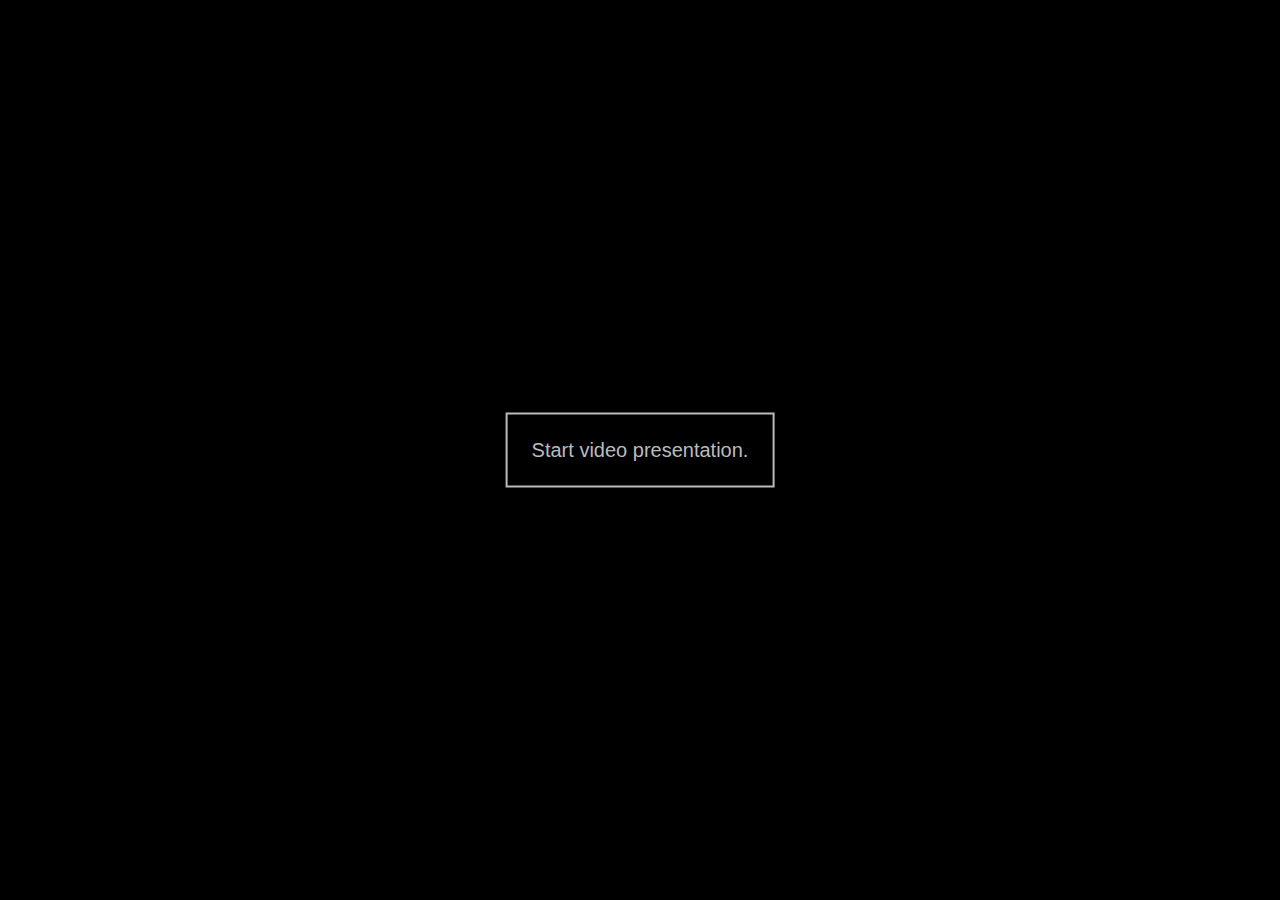
<file: musicproject/index.html>
<!DOCTYPE html>
<html style="background: #000" lang="en">
<head>
    <meta charset="UTF-8">
    <meta http-equiv="X-UA-Compatible" content="IE=edge">
    <meta name="viewport" content="width=device-width, initial-scale=1.0">
    <title>Midelight Presentation</title>
    <link rel="stylesheet" href="midelightpresentations/default.css">
</head>
<body>
    <div id="modal">
        <div class="menu">
            <h1>Midelight Presentations' Panel</h1>
            <div class="stats">
                <div class="time">
                    <time id="timepresenting"></time>
                    <a>Time presenting</a>
                </div>
                <div class="time">
                    <time id="clicks">0</time>
                    <a>Clicks</a>
                </div>
                <div class="time">
                    <time id="vidclicks">0</time>
                    <a>Video clicks</a>
                </div>
                <div class="time">
                    <time id="keyclicks">0</time>
                    <a>Keyboard clicks</a>
                </div>
            </div>
            <a id="current">Current slide: </a>
        </div>
    </div>
    <button id="start">Start video presentation.</button>
    <video id="1" autoplay muted>
        <source src="muzikaanimations_AME/1.mp4" type="video/mp4">
        Your browser does not support HTML video.
    </video>
    <video id="2" autoplay muted>
        <source src="muzikaanimations_AME/2.mp4" type="video/mp4">
        Your browser does not support HTML video.
    </video>
    <video id="3" autoplay muted>
        <source src="muzikaanimations_AME/3.mp4" type="video/mp4">
        Your browser does not support HTML video.
    </video>
    <video id="4" autoplay muted>
        <source src="muzikaanimations_AME/4.mp4" type="video/mp4">
        Your browser does not support HTML video.
    </video>
    <video id="5" autoplay muted>
        <source src="muzikaanimations_AME/5.mp4" type="video/mp4">
        Your browser does not support HTML video.
    </video>
    <video id="6" autoplay muted>
        <source src="muzikaanimations_AME/6.mp4" type="video/mp4">
        Your browser does not support HTML video.
    </video>
    <video id="7" autoplay muted>
        <source src="muzikaanimations_AME/7.mp4" type="video/mp4">
        Your browser does not support HTML video.
    </video>
    <video id="8" autoplay muted>
        <source src="muzikaanimations_AME/8.mp4" type="video/mp4">
        Your browser does not support HTML video.
    </video>
    <video id="9" autoplay muted>
        <source src="muzikaanimations_AME/9.mp4" type="video/mp4">
        Your browser does not support HTML video.
    </video>
    <video id="10" autoplay muted>
        <source src="muzikaanimations_AME/10.mp4" type="video/mp4">
        Your browser does not support HTML video.
    </video>
    <video id="11" autoplay muted>
        <source src="muzikaanimations_AME/11.mp4" type="video/mp4">
        Your browser does not support HTML video.
    </video>
    <script src="midelightpresentations/core.js"></script>
</body>
</html>
</file>
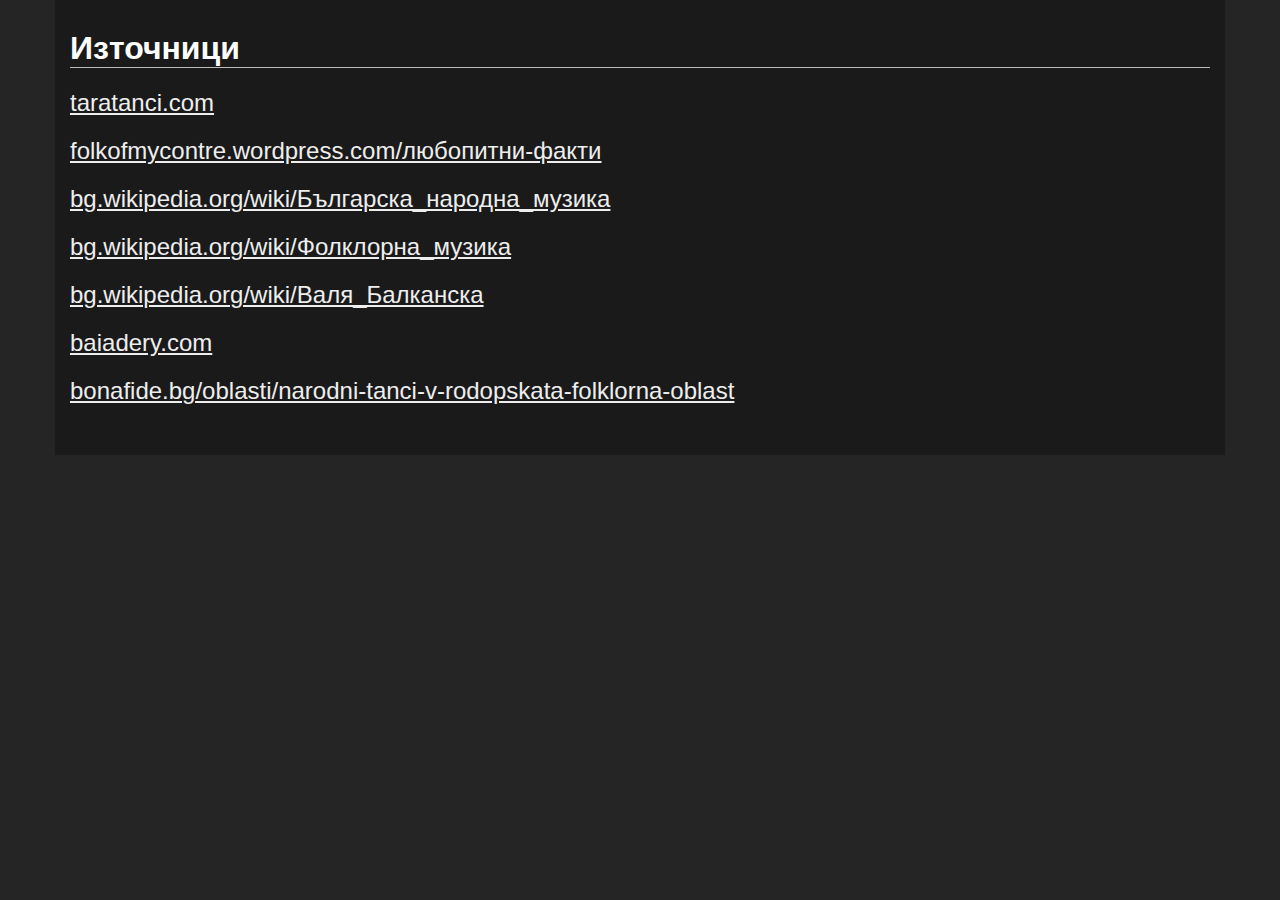
<file: musicproject/cr/index.html>
<!DOCTYPE html><html lang="en"><head><meta charset="UTF-8"><meta http-equiv="X-UA-Compatible" content="IE=edge"><meta name="viewport" content="width=device-width, initial-scale=1.0"><title>Music Project Credits</title><link rel="stylesheet" href="style.css"></head><body><div class="mdblock"><h1>Източници</h1><a href="https://taratanci.com/">taratanci.com</a><a href="https://folkofmycontre.wordpress.com/%D0%BB%D1%8E%D0%B1%D0%BE%D0%BF%D0%B8%D1%82%D0%BD%D0%B8-%D1%84%D0%B0%D0%BA%D1%82%D0%B8/">folkofmycontre.wordpress.com/любопитни-факти</a><a href="https://bg.wikipedia.org/wiki/%D0%91%D1%8A%D0%BB%D0%B3%D0%B0%D1%80%D1%81%D0%BA%D0%B0_%D0%BD%D0%B0%D1%80%D0%BE%D0%B4%D0%BD%D0%B0_%D0%BC%D1%83%D0%B7%D0%B8%D0%BA%D0%B0">bg.wikipedia.org/wiki/Българска_народна_музика</a><a href="https://bg.wikipedia.org/wiki/%D0%A4%D0%BE%D0%BB%D0%BA%D0%BB%D0%BE%D1%80%D0%BD%D0%B0_%D0%BC%D1%83%D0%B7%D0%B8%D0%BA%D0%B0">bg.wikipedia.org/wiki/Фолклорна_музика</a><a href="https://bg.wikipedia.org/wiki/%D0%92%D0%B0%D0%BB%D1%8F_%D0%91%D0%B0%D0%BB%D0%BA%D0%B0%D0%BD%D1%81%D0%BA%D0%B0">bg.wikipedia.org/wiki/Валя_Балканска</a><a href="https://baiadery.com/">baiadery.com</a><a href="http://bonafide.bg/oblasti/narodni-tanci-v-rodopskata-folklorna-oblast">bonafide.bg/oblasti/narodni-tanci-v-rodopskata-folklorna-oblast</a></div></body></html>
</file>
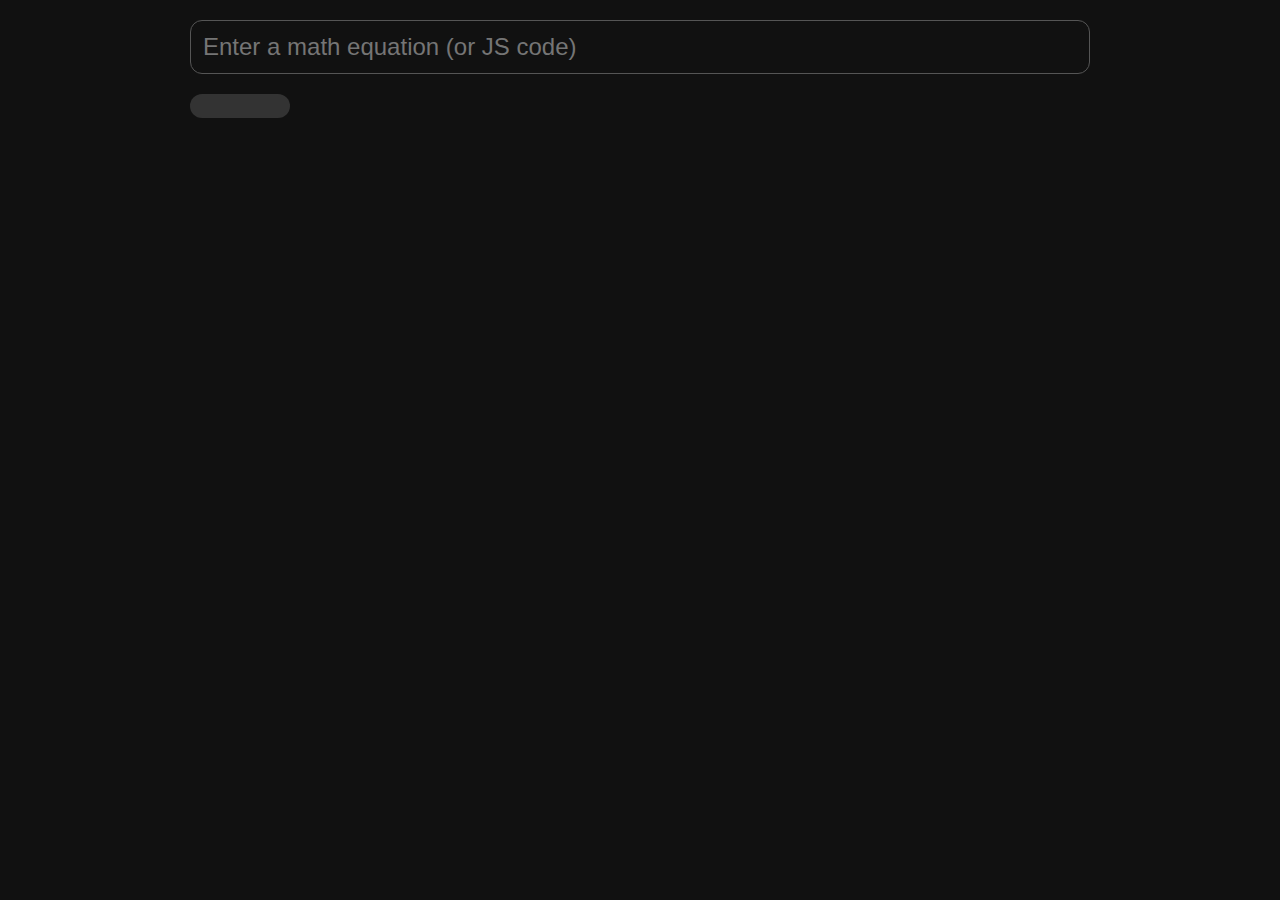
<file: calculator.html>
<!DOCTYPE html>
<html lang="en">
<head>
    <meta charset="UTF-8">
    <meta http-equiv="X-UA-Compatible" content="IE=edge">
    <meta name="viewport" content="width=device-width, initial-scale=1.0">
    <title>Calculator</title>
    <style>
        *{margin: 0; font-family: sans-serif; box-sizing: border-box; outline:0}
        body{
            background: #111;
            color: #eee;
        }
        .centeredContainer{
            max-width: 900px;
            width: 100%;
            margin: 0 auto;
        }
        input{
            background: initial;
            color: ivory;
            font-size: 24px;
            padding: 12px;
            border-radius: 12px;
            width: 100%;
            margin: 20px 0;
            border: 1px solid #555;
        }
        input:focus{
            border: 1px solid ivory;
            box-shadow: 2px 2px 2px #555;
        }
        input.error{
            border: 1px solid coral;
        }
        input.error:focus{
            border: 1px solid crimson;
            box-shadow: 0 0 3px coral;
        }

        #calculatorPreview, #calculatorOutput div{
            background: #333;
            padding: 12px;
            border-radius: 12px;
            font-size: 18px;
            margin-bottom: 12px;
        }
        #calculatorPreview{
            display: inline-block;
            min-width: 100px;
        }
        #calculatorPreview p{
            color: #999;
        }
    </style>
</head>
<body>
    <div class="centeredContainer">
        <input id="calculatorInput">
        <div id="calculatorPreview"></div>
        <div id="calculatorOutput"></div>
    </div>
    <script>
        var calculatorInput = document.getElementById("calculatorInput")
        var calculatorPreview = document.getElementById("calculatorPreview")
        var calculatorOutput = document.getElementById("calculatorOutput")
        calculatorInput.placeholder = "Enter a math equation (or JS code)"
        function getResult(inputElement, shouldClear){
            var result
            try {
                if(inputElement.classList[0] == "error"){
                    inputElement.classList.remove("error")
                }
                result = eval(inputElement.value)
            } catch (error) {
                result = "Syntax Error"
                inputElement.classList.add("error")
            }
            if(shouldClear){
                this.value = ""
                inputElement.classList.remove("error")
            }
            return result
        }
        calculatorInput.addEventListener("input", function(){
            calculatorPreview.innerHTML = "<p>Preview</p>" + getResult(this)
        })
        calculatorInput.addEventListener("keydown", function(e){
            if(e.key == "Enter"){
                e.preventDefault()
                var result = getResult(this)
                if(result.toString() != "undefined"){
                    var resultElement = document.createElement("div")
                    resultElement.innerHTML = getResult(this, true)
                    calculatorOutput.prepend(resultElement)
                }
            }
        })
    </script>
</body>
</html>
</file>
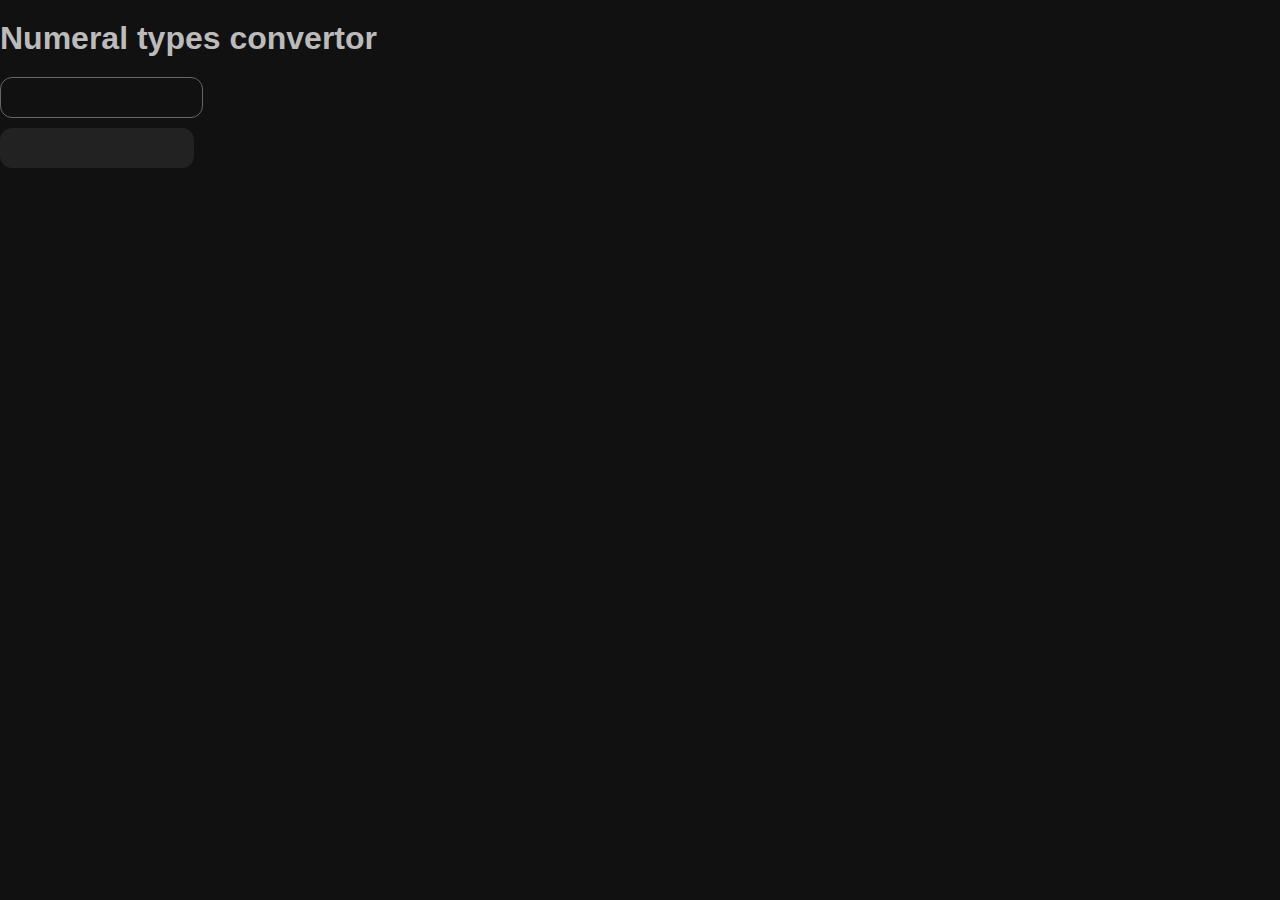
<file: numral types convertor.html>
<!DOCTYPE html>
<html lang="en">
<head>
    <meta charset="UTF-8">
    <meta http-equiv="X-UA-Compatible" content="IE=edge">
    <meta name="viewport" content="width=device-width, initial-scale=1.0">
    <title>Data stuff</title>
    <style>
        *{box-sizing: border-box; font-family: sans-serif; margin: 0; outline: 0;}
        body{
            background: #111;
            color: #eee;
            width: 100%;
            height: 100%;
        }
        
        h1{
            color: #bbb;
            margin: 20px 0;
        }

        input{
            padding: 12px;
            background: initial;
            border: 1px solid #666;
            color: #fff;
            border-radius: 12px;
        }

        #output{
            background: #222;
            padding: 12px;
            width: 194px;
            height: 40px;
            margin-top: 10px;
            border-radius: 12px;
        }
    </style>
</head>
<body>
    <div class="mdblock">
        <h1>Numeral types convertor</h1>
        <input id="input">
        <div id="output"></div>
    </div>
    <script>
        var input = document.getElementById("input")
        var output = document.getElementById("output")
        
        // input.addEventListener("keydown", function(e){
        //     if(e.key == "Enter"){

        //     }
        // })

        input.addEventListener("input", function(){
            output.innerText = convert(2, 10, this.value)
        })

        //Това е функцията за промяната
        function convert(fromType, toType, number){
            if(fromType == 2 && toType == 10){ // Двоична към Десетична
                var result = 0
                for (let i = 0; i < number.length; i++) {
                    var j = number.length - i - 1;
                    result += Math.pow(2, i) * number[j]
                }
                return result
            }
        }
    </script>
</body>
</html>
</file>
<file: musicproject/midelightpresentations/default.css>
*{font-family: 'Roboto', sans-serif;}
body{margin:0}
video{width: 100%;display: none}
button{
    position: absolute;
    top: 50%;
    left: 50%;
    transform: translate(-50%, -50%);

    cursor: pointer;
    padding: 24px;
    font-size: 20px;
    color: #bbb;
    background: none;
    border: 2px solid #bbb;
    transition: 0.4s;
}
button:hover{
    color: #fff;
    box-shadow: 0 0 6px 2px#fff;
    border: 2px solid #fff;
}
#modal{
	display: none;
    position: fixed;
    z-index: 3;
    left: 0;
    top: 0;
    width: 100%;
    height: 100%;
    background-color: rgb(0, 0, 0);
    background-color: rgba(0, 0, 0, 0.4);
}
.menu{
    position: absolute;
    top: 50%;
    left: 50%;
    transform: translate(-50%, -50%);

    width: 1280px;
    height: 700px;
    padding: 20px;

    color: #fff;
    background: rgba( 0, 0, 0, 0.8 );
    backdrop-filter: blur( 12px );
    -webkit-backdrop-filter: blur( 12px );
    border: 1px solid #ccc;
    border-radius: 12px;
}
.menu h1{
    text-align: center;
    font-weight: 300;
    margin-top:0;
}
.menu .time{
    padding: 30px;
    border: 1px solid #bbb;
    width: 120px;
    margin-bottom: 8px;
}
.menu .time time{
    display: block;
    font-size: 30px;
    font-weight: 300;
}
.menu .stats{
    border: 1px solid #333;
    border-radius: 6px;
    width: 183px;
    padding: 10px;
}
#current{
    position: absolute;
    top: 20px;
    left: 30px;

    font-size: 28px;
    font-weight: 300;
}
</file>
<file: musicproject/cr/style.css>
*{font-family:'Roboto',sans-serif}body{margin:0;padding:0;background:#252525}.mdblock{padding:30px;background:#1a1a1a;width:90%;padding-right:15px;padding-left:15px;margin-right:auto;margin-left:auto}@media (min-width:576px){.mdblock{max-width:540px}}@media (min-width:768px){.mdblock{max-width:720px}}@media (min-width:992px){.mdblock{max-width:960px}}@media (min-width:1200px){.mdblock{max-width:1140px}}h1{border-bottom:1px solid #bbb;margin-top:0;color:#fff}a{font-size:24px;display:block;color:#eee;margin-bottom:20px}a:hover{color:#2c85eb}
</file>
